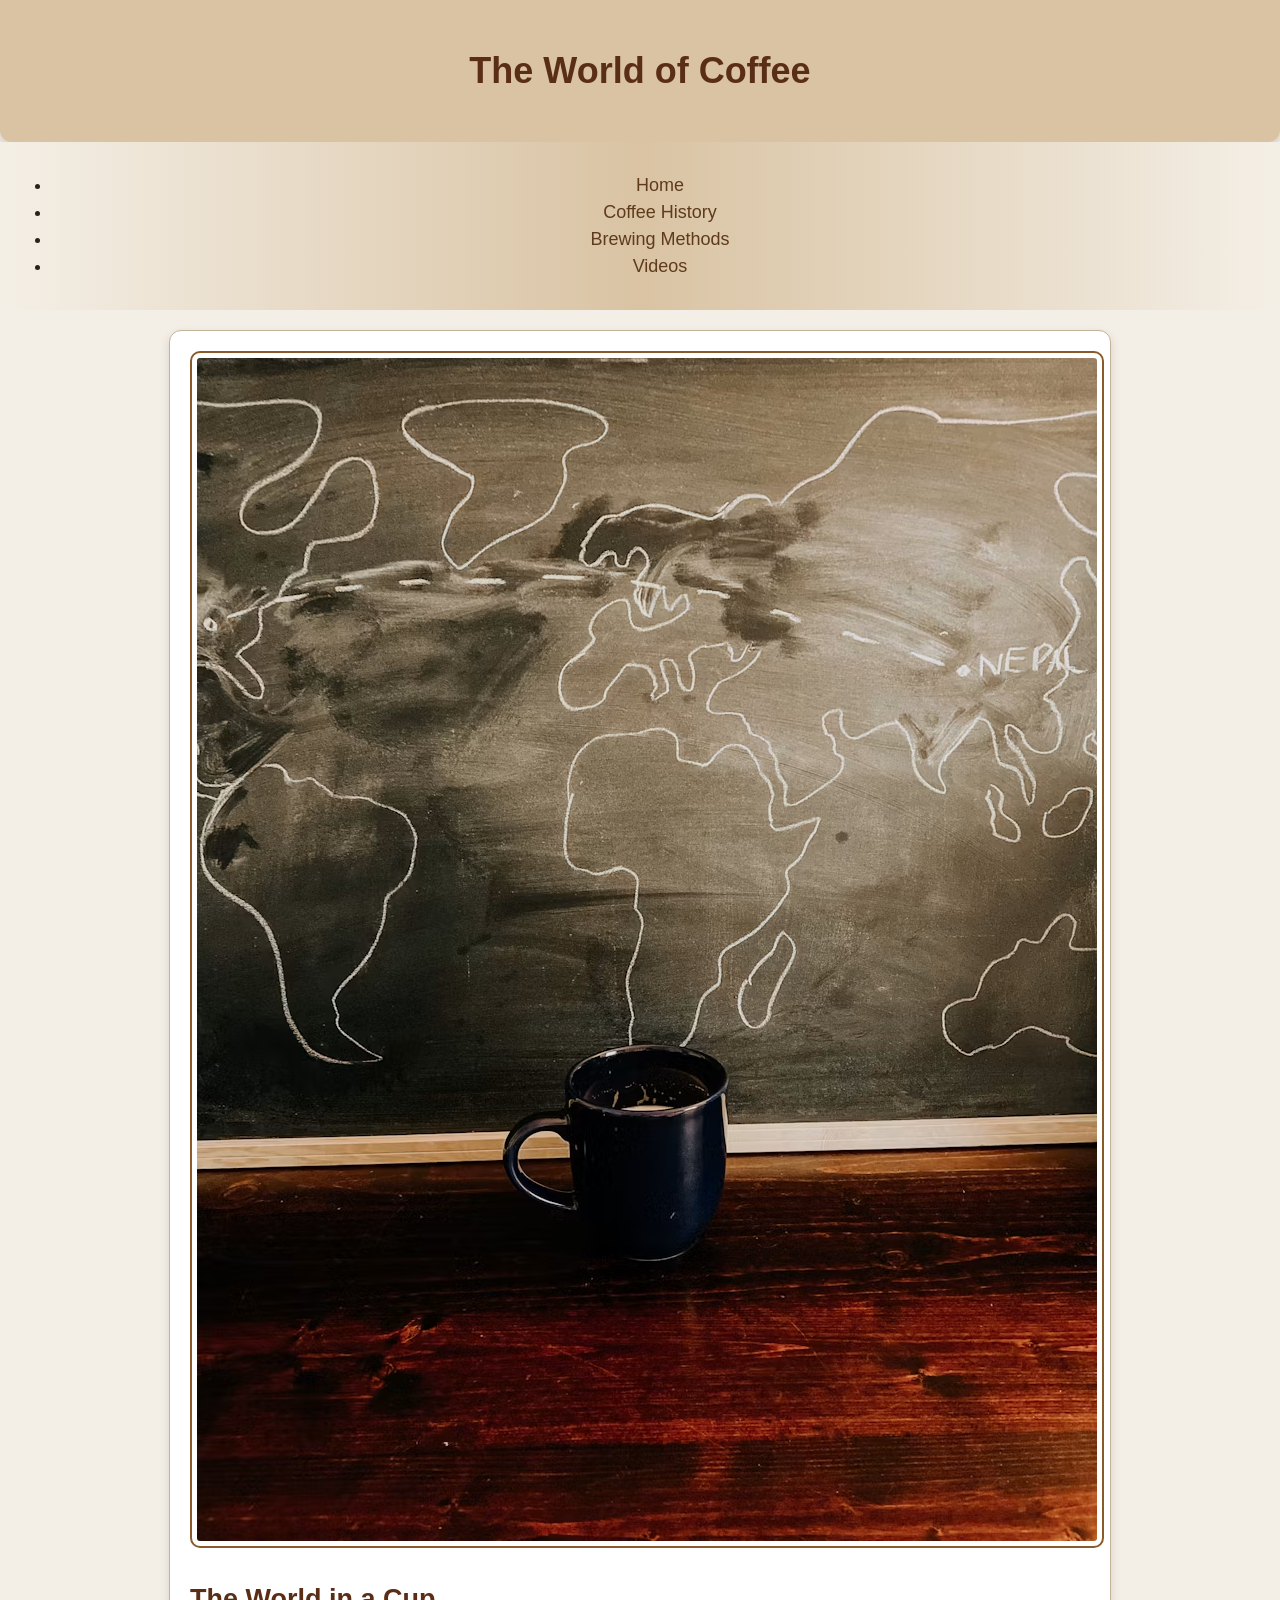
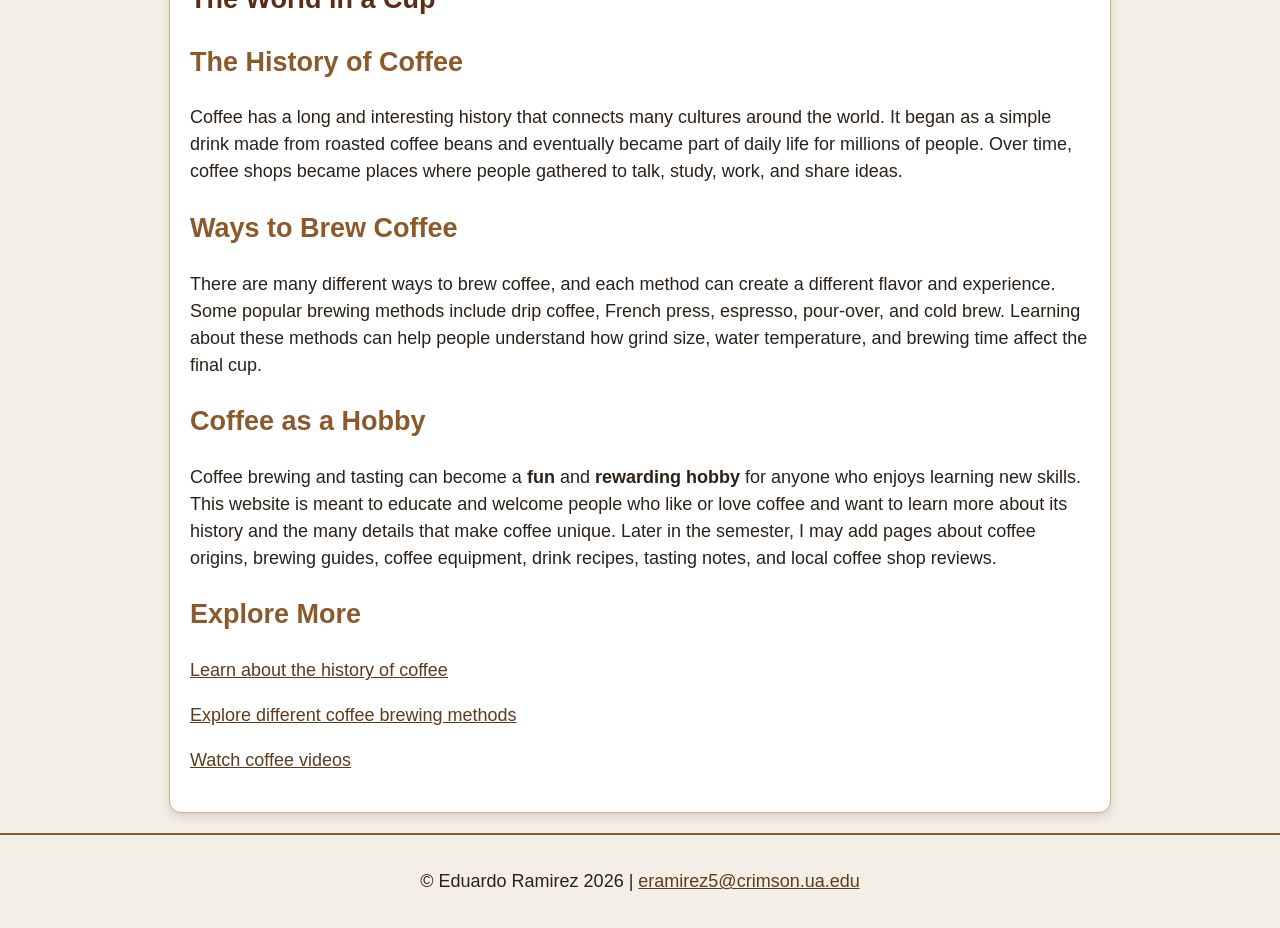
<file: index.html>
<!DOCTYPE html>
<html lang="en">
<head>
<meta charset="UTF-8">
<meta name="viewport" content="width=device-width, initial-scale=1.0">
<title>The World of Coffee</title>
<link rel="stylesheet" href="styles/style.css">
</head>
<body>
<!-- Eduardo Ramirez, 06/01/26, Module 2 -->

<div class="wrapper">


<header>
   <h1>The World of Coffee</h1>
</header>



<nav>
   <ul>
      <li><a href="index.html">Home</a></li>
      <li><a href="history.html">Coffee History</a></li>
      <li><a href="brewing.html">Brewing Methods</a></li>
      <li><a href="videos.html">Videos</a></li>
   </ul>
</nav>


<main>
 <section class="intro-layout">

<div class="intro-image">
      <img src="coffee.jpg"
         alt="A black ceramic mug filled with coffee sitting on a brown wooden table, with a world map drawing in the background">
   </div>

   <div class="intro-text">
      <h1>The World in a Cup</h1>

      <h2>The History of Coffee</h2>

      <p>
         Coffee has a long and interesting history that connects many cultures
         around the world. It began as a simple drink made from roasted coffee
         beans and eventually became part of daily life for millions of people.
         Over time, coffee shops became places where people gathered to talk,
         study, work, and share ideas.
      </p>
   </div>

</section>


<h2>Ways to Brew Coffee</h2>
<p>
There are many different ways to brew coffee, and each method can create a different flavor and experience. 
Some popular brewing methods include drip coffee, French press, espresso, pour-over, and cold brew. 
Learning about these methods can help people understand how grind size, water temperature, and brewing time affect the final cup.
</p>

<h2>Coffee as a Hobby</h2>
<p>
Coffee brewing and tasting can become a <strong>fun</strong> and <strong>rewarding hobby</strong> for anyone who enjoys 
learning new skills. This website is meant to educate and welcome people who like or love coffee and want to learn more about 
its history and the many details that make coffee unique. Later in the semester, 
I may add pages about coffee origins, brewing guides, coffee equipment, drink recipes, tasting notes, and local coffee shop reviews.
</p>

<h2>Explore More</h2>

<p>
<a href="history.html">Learn about the history of coffee</a>
</p>

<p>
<a href="brewing.html">Explore different coffee brewing methods</a>
</p>

<p>
<a href="videos.html">Watch coffee videos</a>
</p>

</main>

<footer>
   <p>
      &copy; Eduardo Ramirez 2026 |
      <a href="mailto:eramirez5@crimson.ua.edu">eramirez5@crimson.ua.edu</a>
   </p>
</footer>

</div>
</body>
</html>
</file>
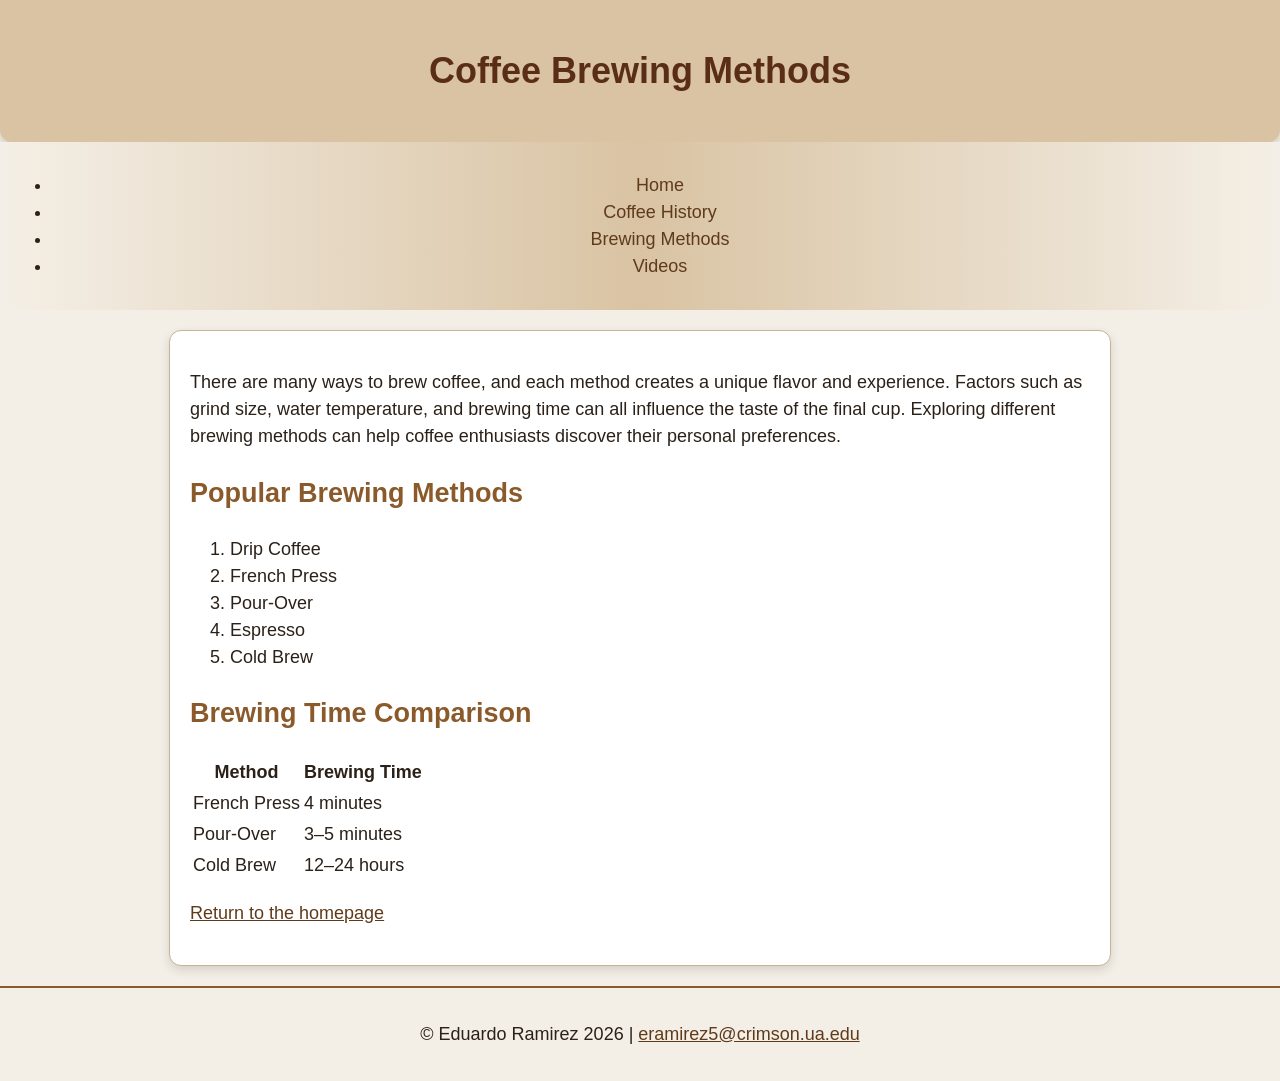
<file: brewing.html>
<!DOCTYPE html>
<html lang="en">
<head>
<meta charset="UTF-8">
<meta name="viewport" content="width=device-width, initial-scale=1.0">
<title>Coffee Brewing Methods</title>
<link rel="stylesheet" href="styles/style.css">
</head>
<body>
<!-- Eduardo Ramirez, 06/9/26, Module 3 -->

<div class="wrapper">


<header>
   <h1>Coffee Brewing Methods</h1>
</header>

<nav>
   <ul>
      <li><a href="index.html">Home</a></li>
      <li><a href="history.html">Coffee History</a></li>
      <li><a href="brewing.html">Brewing Methods</a></li>
      <li><a href="videos.html">Videos</a></li>
   </ul>
</nav>

<main>

<p>
There are many ways to brew coffee, and each method creates a unique flavor 
and experience. Factors such as grind size, water temperature, and brewing 
time can all influence the taste of the final cup. Exploring different 
brewing methods can help coffee enthusiasts discover their personal preferences.
</p>

<h2>Popular Brewing Methods</h2>

<ol>
    <li>Drip Coffee</li>
    <li>French Press</li>
    <li>Pour-Over</li>
    <li>Espresso</li>
    <li>Cold Brew</li>
</ol>

<h2>Brewing Time Comparison</h2>

<table>
    <tr>
        <th>Method</th>
        <th>Brewing Time</th>
    </tr>
    <tr>
        <td>French Press</td>
        <td>4 minutes</td>
    </tr>
    <tr>
        <td>Pour-Over</td>
        <td>3–5 minutes</td>
    </tr>
    <tr>
        <td>Cold Brew</td>
        <td>12–24 hours</td>
    </tr>
</table>

<p>
<a href="index.html">Return to the homepage</a>
</p>

</main>

<footer>
   <p>
      &copy; Eduardo Ramirez 2026 |
      <a href="mailto:eramirez5@crimson.ua.edu">eramirez5@crimson.ua.edu</a>
   </p>
</footer>

</div>
</body>
</html>
</file>
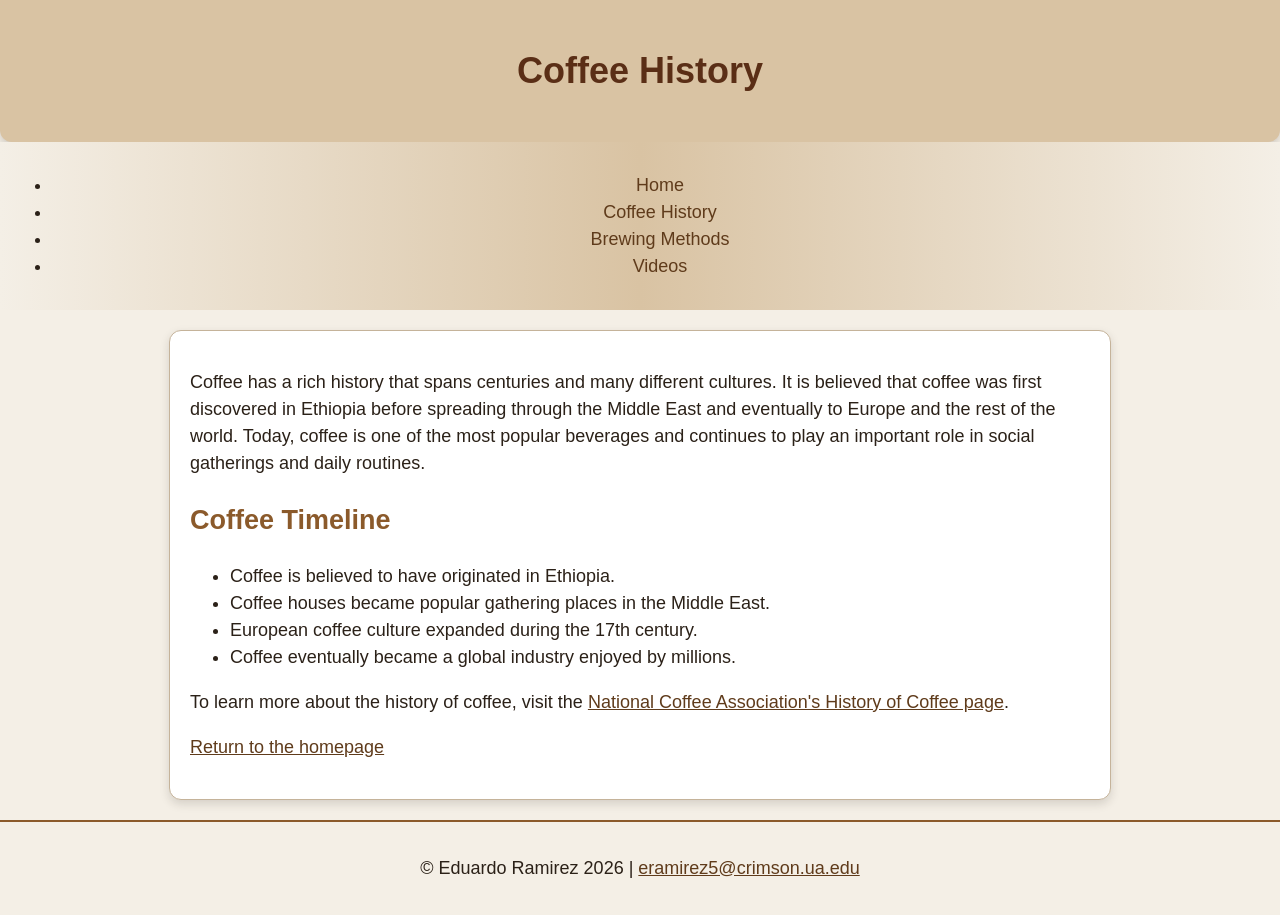
<file: history.html>
<!DOCTYPE html>
<html lang="en">
<head>
<meta charset="UTF-8">
<meta name="viewport" content="width=device-width, initial-scale=1.0">
<title>Coffee History</title>
<link rel="stylesheet" href="styles/style.css">
</head>
<body>
<!-- Eduardo Ramirez, 06/9/26, Module 3 -->

<div class="wrapper">


<header>
   <h1>Coffee History</h1>
</header>

<nav>
   <ul>
      <li><a href="index.html">Home</a></li>
      <li><a href="history.html">Coffee History</a></li>
      <li><a href="brewing.html">Brewing Methods</a></li>
      <li><a href="videos.html">Videos</a></li>
   </ul>
</nav>



<main>


<p>
Coffee has a rich history that spans centuries and many different cultures. 
It is believed that coffee was first discovered in Ethiopia before spreading 
through the Middle East and eventually to Europe and the rest of the world. 
Today, coffee is one of the most popular beverages and continues to play an 
important role in social gatherings and daily routines.
</p>

<h2>Coffee Timeline</h2>

<ul>
    <li>Coffee is believed to have originated in Ethiopia.</li>
    <li>Coffee houses became popular gathering places in the Middle East.</li>
    <li>European coffee culture expanded during the 17th century.</li>
    <li>Coffee eventually became a global industry enjoyed by millions.</li>
</ul>

<p>
To learn more about the history of coffee, visit the
<a href="https://www.ncausa.org/about-coffee/history-of-coffee">National Coffee Association's History of Coffee page</a>.
</p>

<p>
<a href="index.html">Return to the homepage</a>
</p>

</main>

<footer>
   <p>
      &copy; Eduardo Ramirez 2026 |
      <a href="mailto:eramirez5@crimson.ua.edu">eramirez5@crimson.ua.edu</a>
   </p>
</footer>


</div>
</body>
</html>
</file>
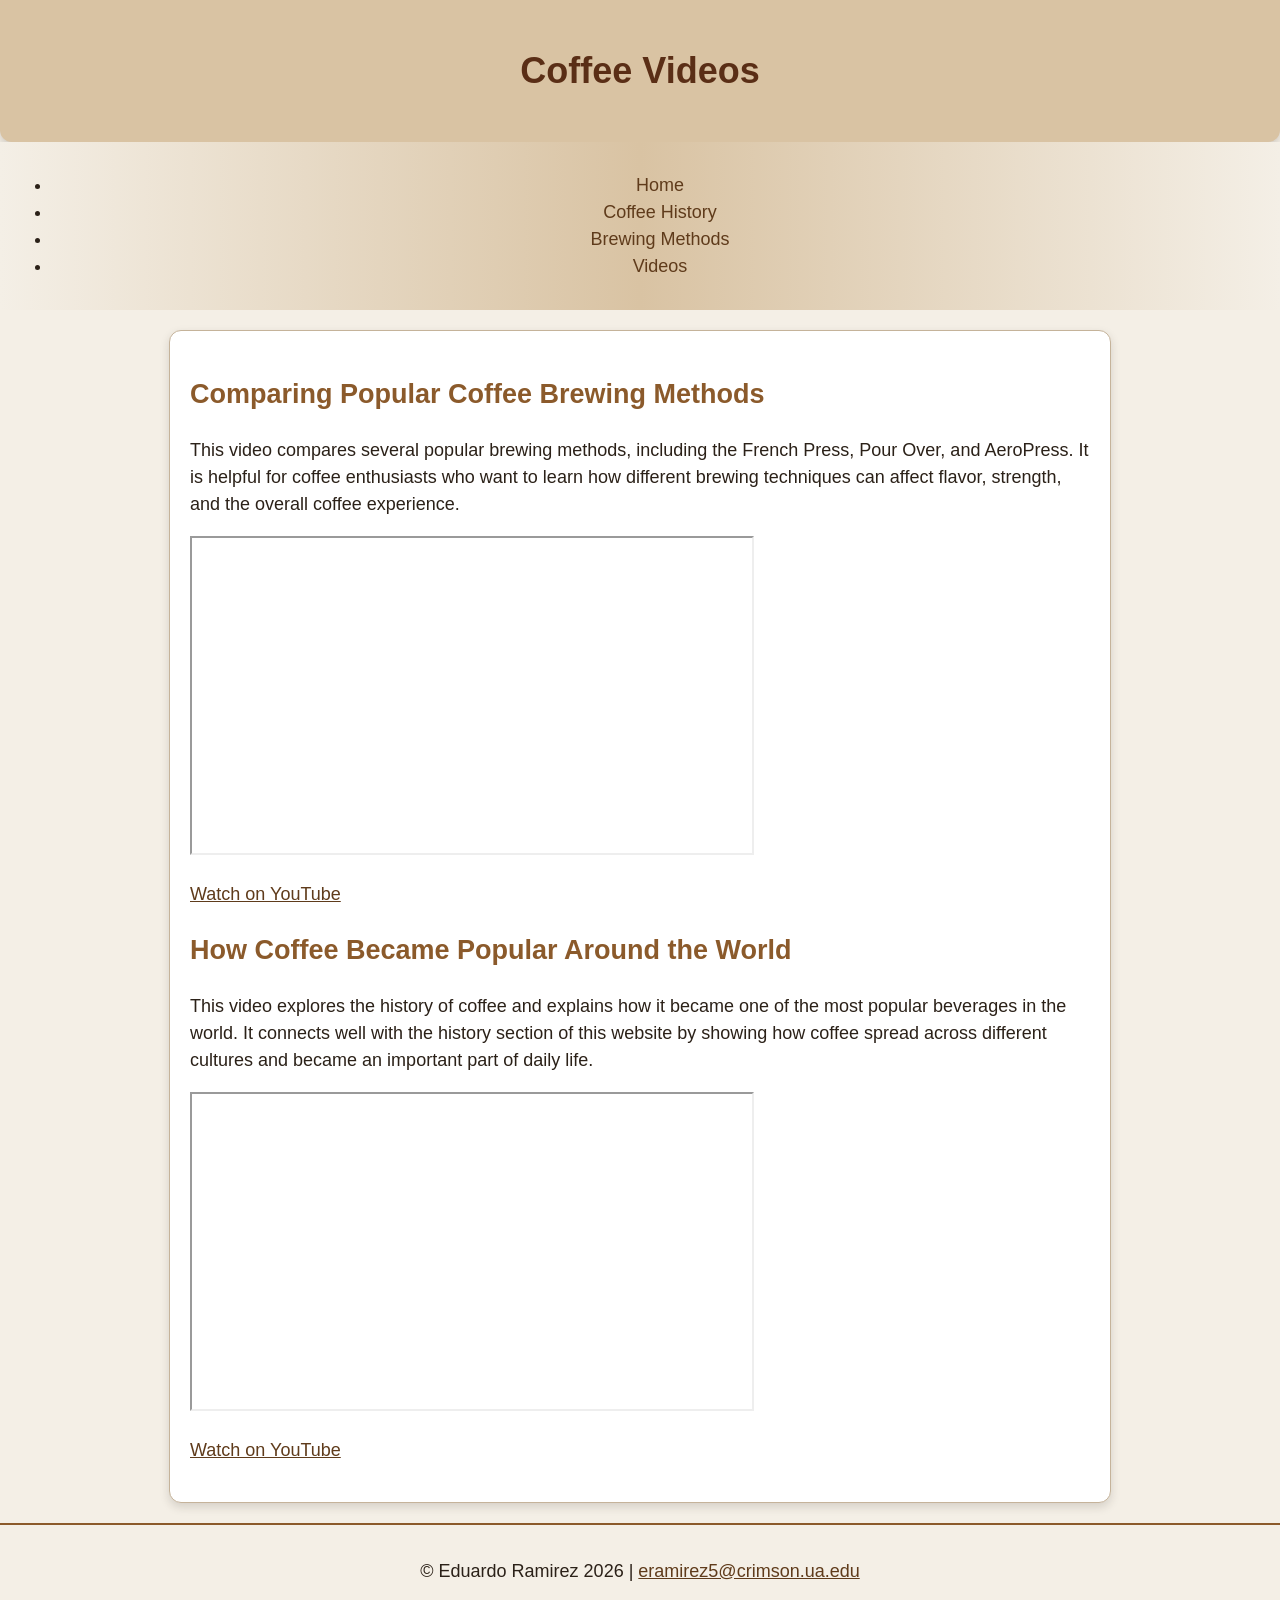
<file: videos.html>
<!DOCTYPE html>
<html lang="en">
<head>
   <meta charset="UTF-8">
   <meta name="viewport" content="width=device-width, initial-scale=1.0">
   <title>Coffee Videos</title>
   <link rel="stylesheet" href="styles/style.css">
</head>

<body>

<!-- Eduardo Ramirez, 06/20/26, Module 5 -->

<div class="wrapper">


<header>
   <h1>Coffee Videos</h1>
</header>

<nav>
   <ul>
      <li><a href="index.html">Home</a></li>
      <li><a href="history.html">Coffee History</a></li>
      <li><a href="brewing.html">Brewing Methods</a></li>
      <li><a href="videos.html">Videos</a></li>
   </ul>
</nav>


<main>

   <h2>Comparing Popular Coffee Brewing Methods</h2>
   

   <p>
      This video compares several popular brewing methods, including the French Press, Pour Over, and AeroPress. It is helpful for coffee enthusiasts who want to learn how different brewing techniques can affect flavor, strength, and the overall coffee experience.
   </p>

   <iframe width="560" height="315"
      src="https://www.youtube.com/embed/xQ156y4TtJs"
      title="Coffee Brewing Methods"
      allowfullscreen>
   </iframe>

   <p>
      <a href="https://www.youtube.com/watch?v=vQVTNscQY0c">
         Watch on YouTube
      </a>
   </p>

   

   <h2>How Coffee Became Popular Around the World</h2>

   <p>
      This video explores the history of coffee and explains how it became one of the most popular beverages in the world. It connects well with the history section of this website by showing how coffee spread across different cultures and became an important part of daily life.
   </p>


    <iframe width="560" height="315"
      src="https://www.youtube.com/embed/vQVTNscQY0c"
      title="How Humanity Got Hooked on Coffee"
      allowfullscreen>
   </iframe>



   <p>
      <a href="https://www.youtube.com/watch?v=xQ156y4TtJs">
         Watch on YouTube
      </a>
   </p>

</main>

<footer>
   <p>
      &copy; Eduardo Ramirez 2026 |
      <a href="mailto:eramirez5@crimson.ua.edu">eramirez5@crimson.ua.edu</a>
   </p>
</footer>

</div>
</body>
</html>
</file>
<file: styles/style.css>
/* Eduardo Ramirez, 07/09/26, Module 8 */

body {
   background-color: #f4efe6;
   color: #2b2118;
   font-family: Arial, Helvetica, sans-serif;
   font-size: 18px;
   line-height: 1.5;
   margin: 0;
   padding: 0;
}

header {
   background-color: #d9c3a3;
   text-align: center;
   padding: 20px;
   border-radius: 0 0 12px 12px;
   box-shadow: 0 3px 8px rgba(43, 33, 24, 0.2);
}

nav {
   background: linear-gradient(to right, #f4efe6, #d9c3a3, #f4efe6);
   text-align: center;
   padding: 12px;
}

nav a {
   color: #5f3b1b;
   margin: 0 10px;
   text-decoration: none;
}

main {
   max-width: 900px;
   margin: 20px auto;
   padding: 20px;
   background-color: white;
   border: 1px solid #c5b39a;
   border-radius: 12px;
   box-shadow: 0 4px 10px rgba(43, 33, 24, 0.15);
}

img {
   max-width: 100%;
   border: 2px solid #8b5a2b;
   border-radius: 10px;
   padding: 5px;
}

footer {
   text-align: center;
   margin-top: 20px;
   padding: 15px;
   border-top: 2px solid #8b5a2b;
}

h1 {
   color: #5a2e16;
}

h2 {
   color: #8b5a2b;
}

p {
   color: #2b2118;
}

a {
   color: #5f3b1b;
}
</file>
